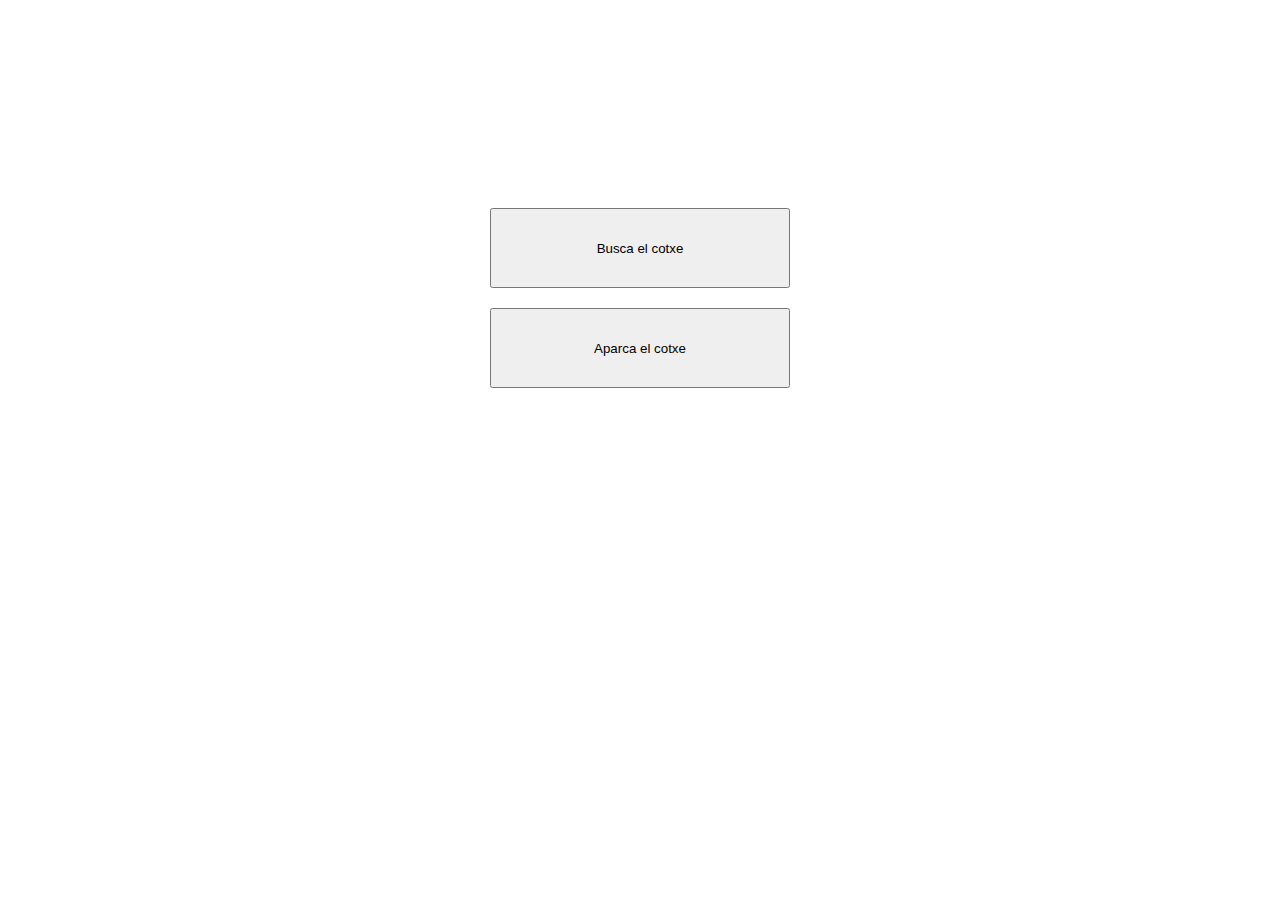
<file: index.html>
<!DOCTYPE html>
<html>
<head>
  <meta charset="utf-8">
  <title>Car Locator</title>
  <script type="text/javascript" src="zepto.min.js"></script>
  <script type="text/javascript" src="http://maps.google.com/maps/api/js?sensor=true"></script>
  <script type="text/javascript" src="gmaps.js"></script>
  <link rel="stylesheet" type="text/css" href="mypath.css" />
  <link rel="stylesheet" type="text/css" href="estils.css" />

</head>
<body>
  <div id="contenidor">
    <div id="botons">
      <form action="busca.html" method="get">
        <button class="boto">Busca el cotxe</button>
      </form>
      <form action="aparca.html" method="get">
        <button class="boto">Aparca el cotxe</button>
      </form>
    </div>
  </div>
</body>
</html>
</file>
<file: mypath.css>
body{
  font-family: 'Droid Sans', 'Helvetica', Arial, sans-serif;
}

#latlng{
  display: block;
  margin: 0;
  padding: 0;
  position: absolute; /* posición absoluta a navegador */
  top: 0;             /* ajusta a borde de navegador */
  left: 0;
  right: 0;
  height: 50px;
}

#map{
  display: block;
  margin: 0;
  padding: 0;
  position: absolute; /* posición absoluta a navegador */
  top: 0;      /* 50px debajo de borde de navegador */
  left: 0;        /* ajusta a borde de navegador */
  right: 0;
  bottom: 0;
  background: rgba(0,255,0,0.5); /* verde si no hay mapa */
}
</file>
<file: estils.css>
body{
  font-family: 'Droid Sans', 'Helvetica', Arial, sans-serif;
}

#contenidor {
	height: 550px;
}

#botons{
	width: 300px;
	margin: auto;
	position: relative;
	top:200px;
}

.boto {
	width: 300px;
	height: 80px;
	margin-bottom: 20px;
}
</file>
